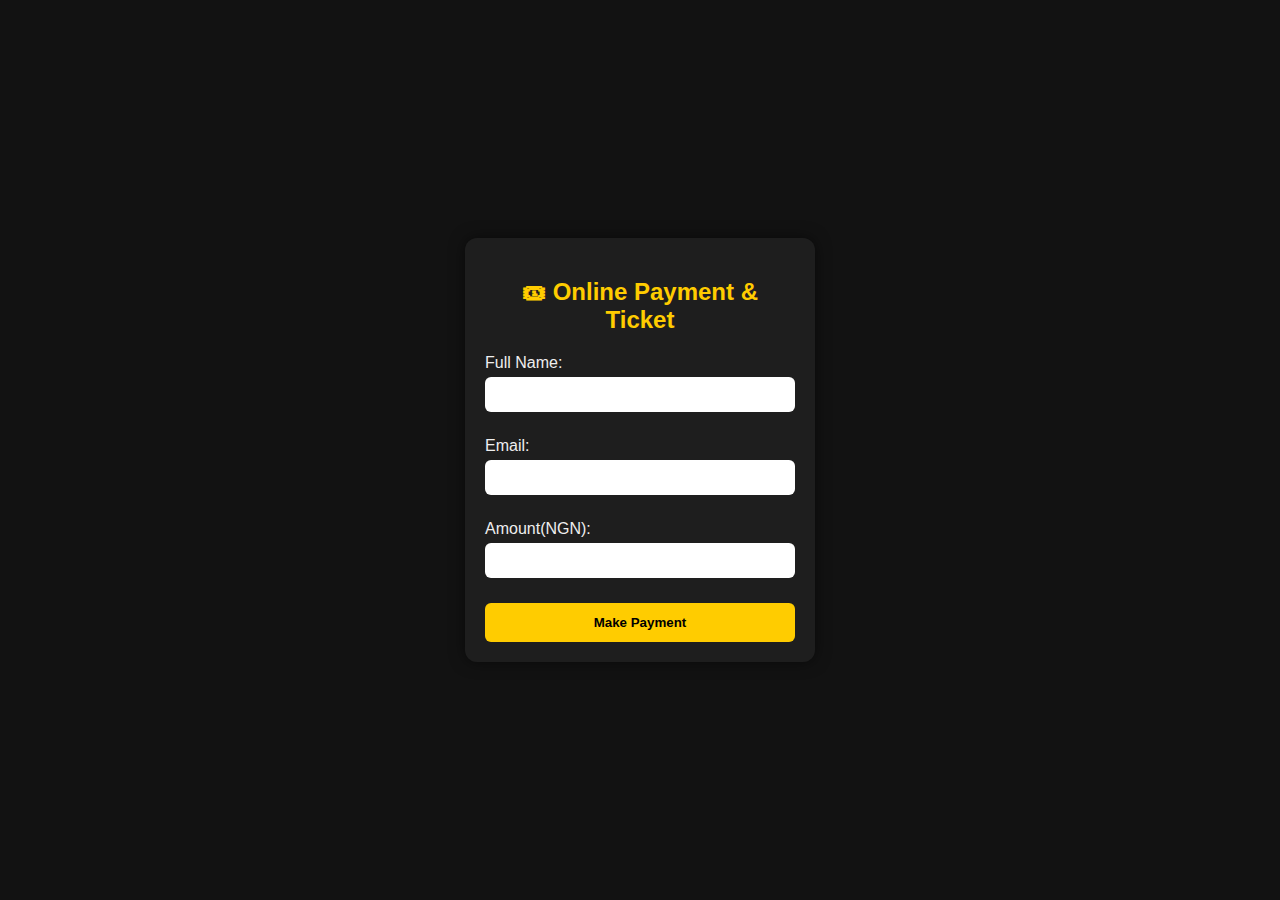
<file: index.html>
<!DOCTYPE html>
<html lang="en">

<head>
  <meta charset="UTF-8">
  <meta name="viewport" content="width=device-width, initial-scale=1.0">
  <title>Payment & Ticket System</title>
  <link rel="stylesheet" href="style.css">

</head>


<body>
  <div class="container">
    <h2>🎟 Online Payment & Ticket</h2>


    <form id="paymentForm">
      <label for="name">Full Name:</label>
      <input type="text" id="name" required>

      <label for="email">Email:</label>
      <input type="email" id="email" required>

      <label for="amount">Amount(NGN):</label>
      <input type="number" id="amount" min="5000" max="20000" required>

      <button type="submit">Make Payment</button>
    </form>


    <div id="verification" class="hidden">
      <h3>Enter Verification Code</h3>
      <input type="text" id="verifyCode" placeholder="Enter code">
      <button id="verifyBtn">Verify</button>
    </div>


    <div id="ticket" class="hidden">
      <h2>✅ Payment Successful</h2>
      <p><strong>Ticket ID:</strong> <span id="ticketId"></span></p>
      <p><strong>Name:</strong> <span id="ticketName"></span></p>
      <p><strong>Email:</strong> <span id="ticketEmail"></span></p>
      <p><strong>Amount Paid:</strong> $<span id="ticketAmount"></span></p>
      <button onclick="window.print()">Download Ticket</button>
    </div>
  </div>

 <script src="scripts.js"></script>
</body>

</html>
</file>
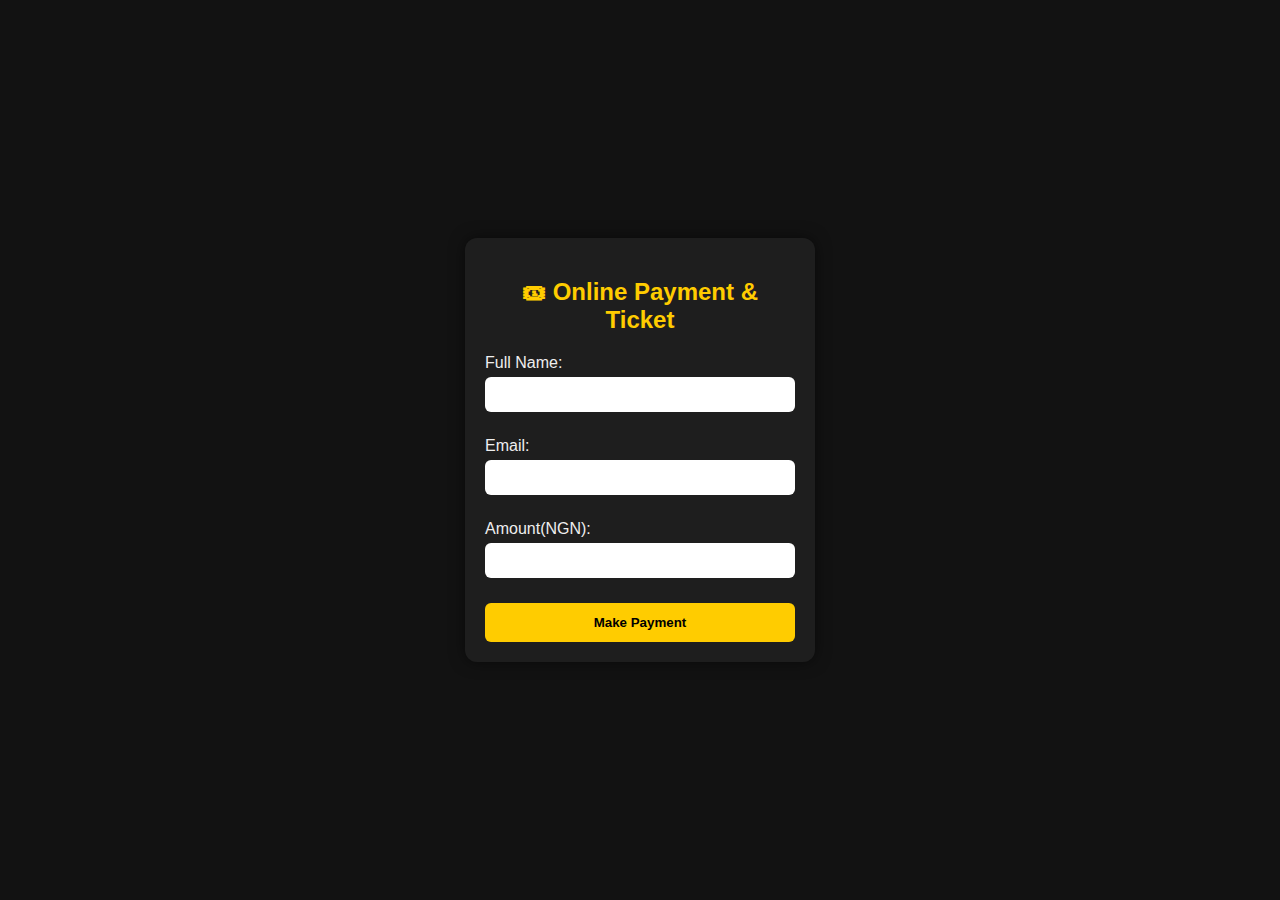
<file: online.html>
<!DOCTYPE html>
<html lang="en">

<head>
  <meta charset="UTF-8">
  <meta name="viewport" content="width=device-width, initial-scale=1.0">
  <title>Payment & Ticket System</title>
  <link rel="stylesheet" href="style.css">

</head>


<body>
  <div class="container">
    <h2>🎟 Online Payment & Ticket</h2>


    <form id="paymentForm">
      <label for="name">Full Name:</label>
      <input type="text" id="name" required>

      <label for="email">Email:</label>
      <input type="email" id="email" required>

      <label for="amount">Amount(NGN):</label>
      <input type="number" id="amount" min="5000" max="20000" required>

      <button type="submit">Make Payment</button>
    </form>


    <div id="verification" class="hidden">
      <h3>Enter Verification Code</h3>
      <input type="text" id="verifyCode" placeholder="Enter code">
      <button id="verifyBtn">Verify</button>
    </div>


    <div id="ticket" class="hidden">
      <h2>✅ Payment Successful</h2>
      <p><strong>Ticket ID:</strong> <span id="ticketId"></span></p>
      <p><strong>Name:</strong> <span id="ticketName"></span></p>
      <p><strong>Email:</strong> <span id="ticketEmail"></span></p>
      <p><strong>Amount Paid:</strong> $<span id="ticketAmount"></span></p>
      <button onclick="window.print()">Download Ticket</button>
    </div>
  </div>

 <script src="scripts.js"></script>
</body>

</html>
</file>
<file: style.css>
* {
    box-sizing: border-box;
    font-family: Arial, sans-serif;
  }

  body {
    background: #121212;
    color: #eee;
    display: flex;
    justify-content: center;
    align-items: center;
    height: 100vh;
    margin: 0;
  }

  .container {
    background: #1e1e1e;
    padding: 20px;
    border-radius: 12px;
    width: 350px;
    box-shadow: 0 0 15px rgba(0, 0, 0, 0.5);
    text-align: center;
  }

  h2,
  h3 {
    color: #ffcc00;
  }

  label {
    display: block;
    margin: 10px 0 5px;
    text-align: left;
  }

  input {
    width: 100%;
    padding: 10px;
    border: none;
    margin-bottom: 15px;
    border-radius: 6px;
  }

  button {
    width: 100%;
    padding: 12px;
    border: none;
    border-radius: 6px;
    background: #ffcc00;
    color: #000;
    font-weight: bold;
    cursor: pointer;
    margin-top: 10px;
  }

  button:hover {
    background: #ffaa00;
  }

  .hidden {
    display: none;
  }
</file>
